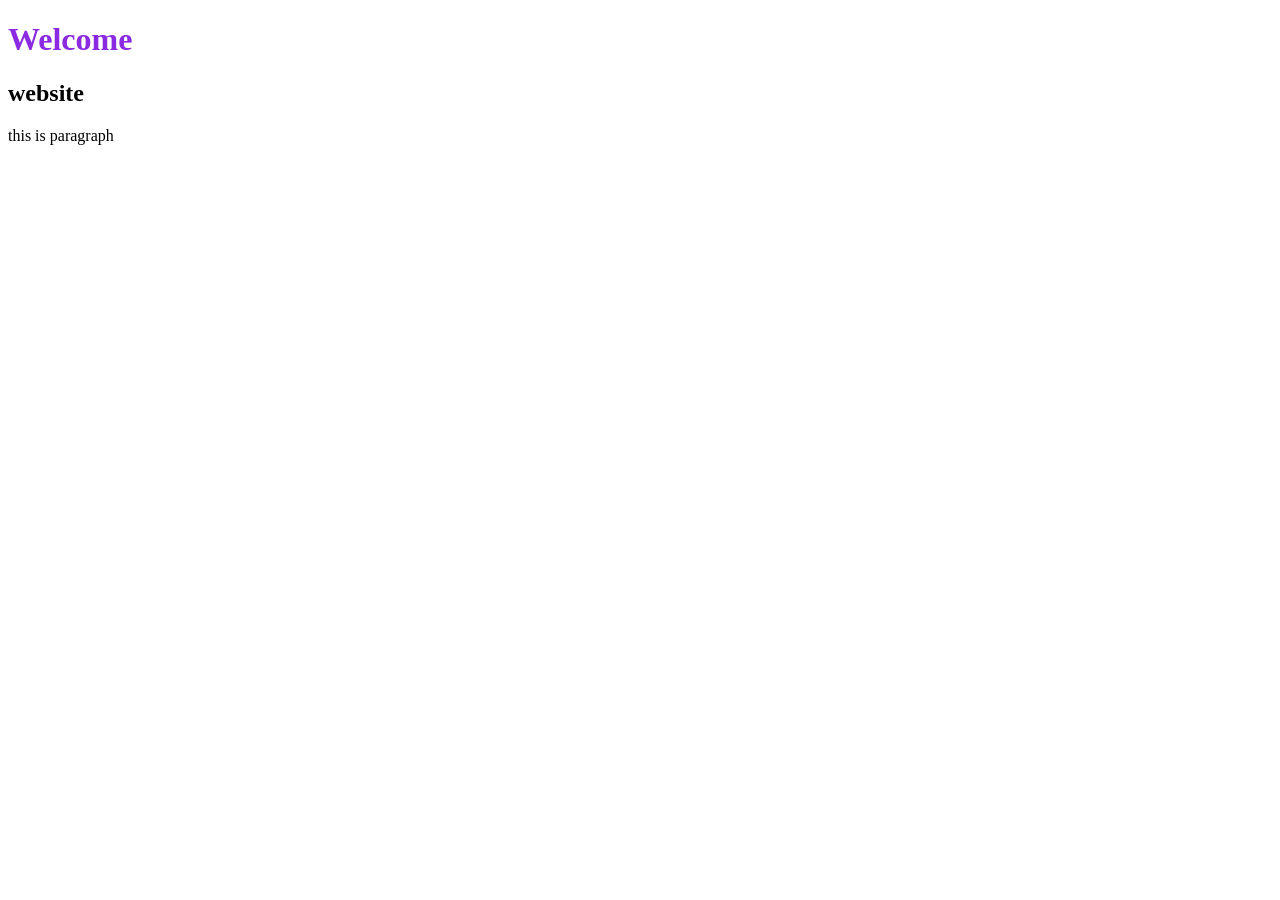
<file: index.html>
<!DOCTYPE html>
<html lang="en">
<head>
      <meta charset="UTF-8">
      <meta name="viewport" content="width=device-width, initial-scale=1.0">
      <title>Document</title>
      <link rel="stylesheet" href="style.css">
</head>
<body>
      <h1>Welcome</h1>
      <h2>website</h2>
      <p>this is paragraph</p>
   
      
</body>
</html>
</file>
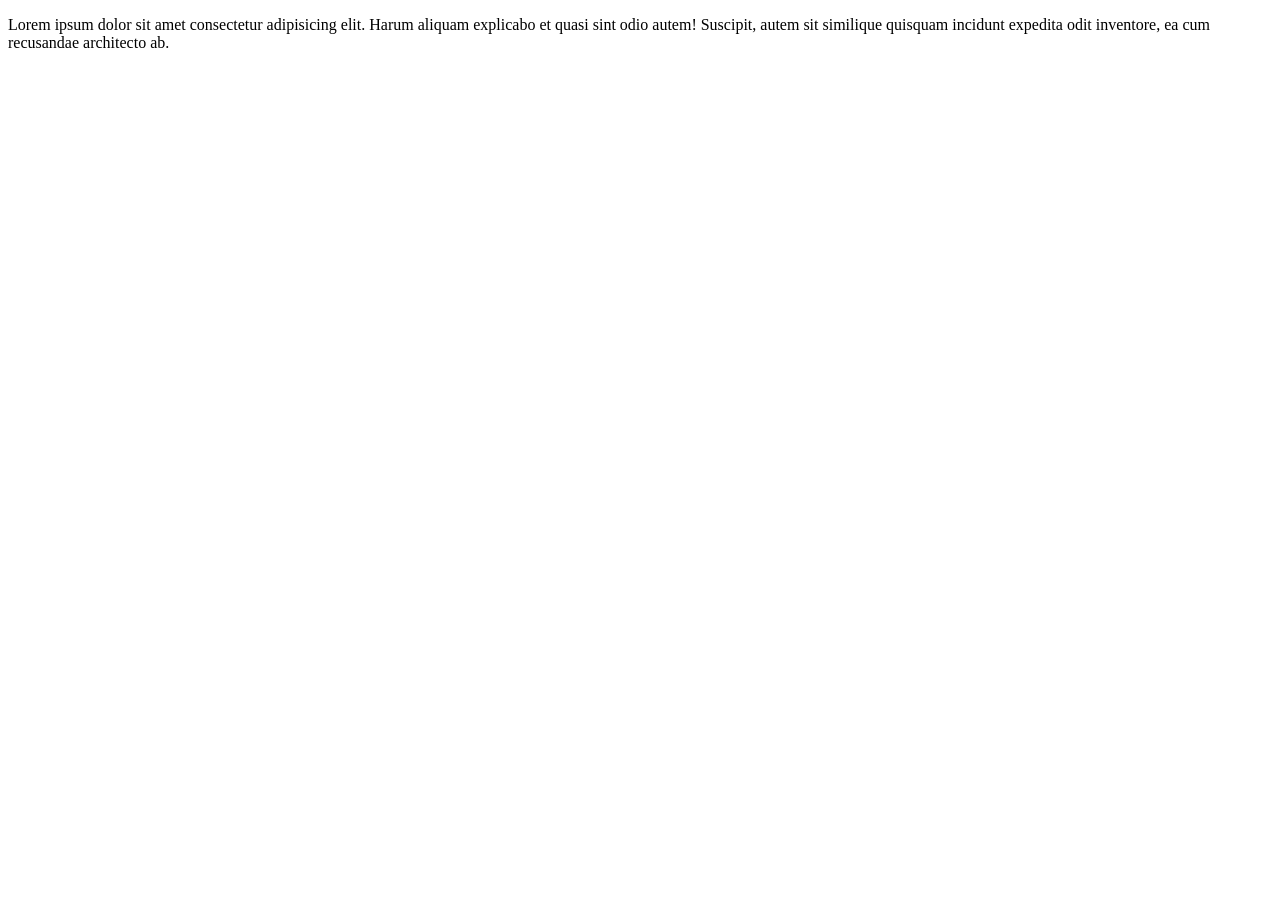
<file: about.html>
<!DOCTYPE html>
<html lang="en">
<head>
      <meta charset="UTF-8">
      <meta name="viewport" content="width=device-width, initial-scale=1.0">
      <title>Document</title>
</head>
<body>
      <p>Lorem ipsum dolor sit amet consectetur adipisicing elit. Harum aliquam explicabo et quasi sint odio autem! Suscipit, autem sit similique quisquam incidunt expedita odit inventore, ea cum recusandae architecto ab.</p>
</body>
</html>
</file>
<file: style.css>
h1 {
      color: blueviolet;
}
</file>
